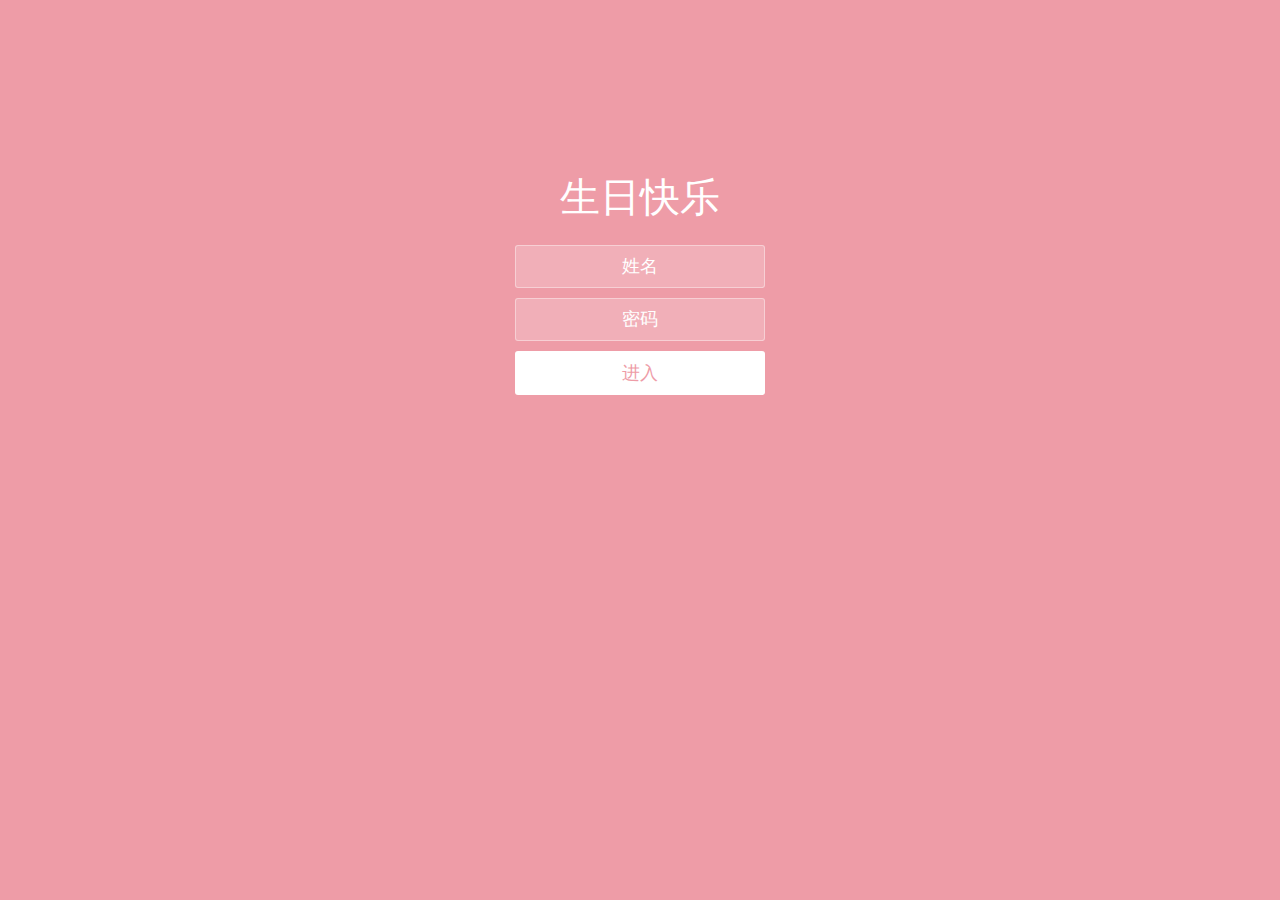
<file: birthday-basic/index.html>
<!doctype html>
<html lang="zh">
<head>
<meta charset="UTF-8">
<meta http-equiv="X-UA-Compatible" content="IE=edge,chrome=1">
<meta name="viewport" content="width=device-width, initial-scale=1.0">
<title>Happy Birthday</title>
<link rel="stylesheet" type="text/css" href="css/index.css">
</head>
<body>
    <iframe class="full" src="./html/login.html" id="iframePage" onload="changeFrameHeight()" frameborder="0" scrolling="no" marginwidth="0" marginheight="0"></iframe>
    <script src="js/index.js" type="text/javascript"></script>
</body>
</html>
</file>
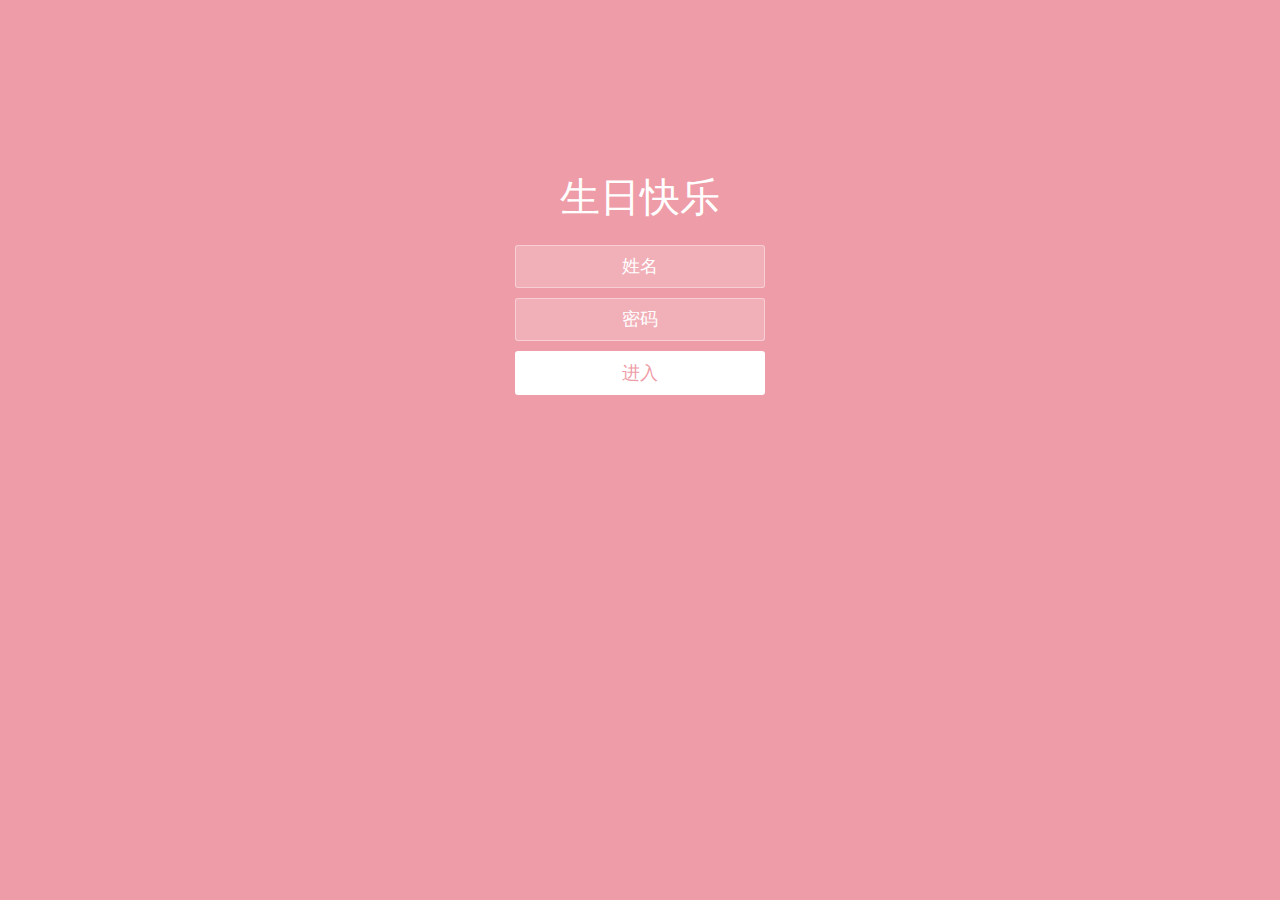
<file: birthday-basic/html/login.html>
<!doctype html>
<html lang="zh">
<head>
<meta charset="UTF-8">
<meta http-equiv="X-UA-Compatible" content="IE=edge,chrome=1">
<meta name="viewport" content="width=device-width, initial-scale=1.0">
<title>Happy Birthday</title>
<link rel="stylesheet" type="text/css" href="../css/login.css" type="text/css" />
<link rel="stylesheet" href="../css/bubbles.css" type="text/css" />
</head>
<body>
<div class="htmleaf-container">
	<div class="wrapper">
		<div class="container">
			<h1>生日快乐</h1>
			<form class="form">
				<input id="userName" name="userName" type="text" placeholder="姓名">
				<input id="pwd" name="pwd" type="password" placeholder="密码">
				<button type="submit" id="login-button">进入</button>
			</form>
		</div>
		<ul class="bg-bubbles">
			<li></li>
			<li></li>
			<li></li>
			<li></li>
			<li></li>
			<li></li>
			<li></li>
			<li></li>
			<li></li>
			<li></li>
		</ul>
	</div>
</div>

<script src="../js/jquery-2.1.1.min.js" type="text/javascript"></script>
<script src="../js/login.js" type="text/javascript"></script>
</body>
</html>
</file>
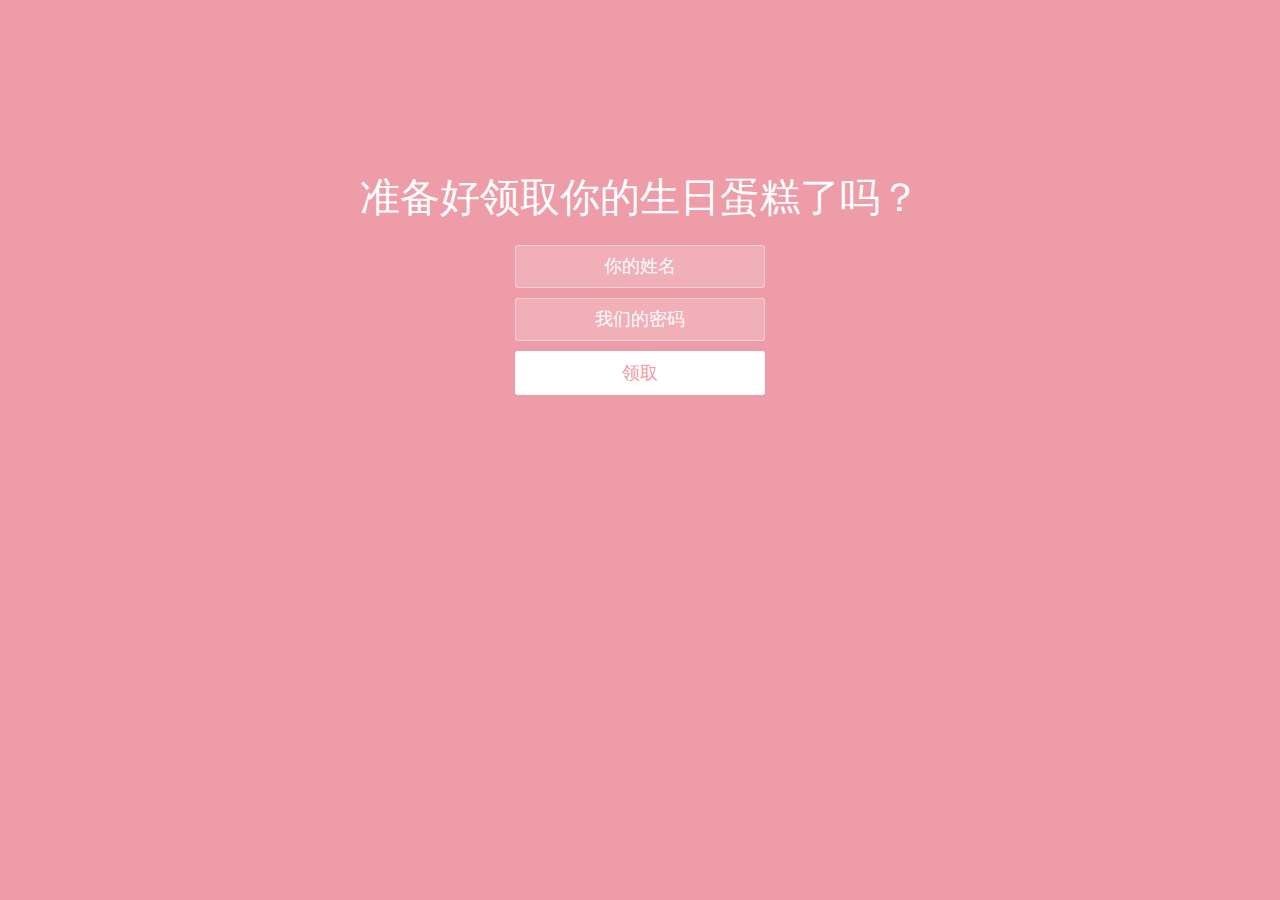
<file: birthday-cake/html/login.html>
<!doctype html>
<html lang="zh">
<head>
<meta charset="UTF-8">
<meta http-equiv="X-UA-Compatible" content="IE=edge,chrome=1">
<meta name="viewport" content="width=device-width, initial-scale=1.0">
<title>Happy Birthday</title>
<link rel="stylesheet" type="text/css" href="../css/login.css" type="text/css" />
<link rel="stylesheet" href="../css/bubbles.css" type="text/css" />
</head>
<body>
<div class="htmleaf-container">
	<div class="wrapper">
		<div class="container">
			<h1>准备好领取你的生日蛋糕了吗？</h1>
			<form class="form">
				<input id="userName" name="userName" type="text" placeholder="你的姓名">
				<input id="pwd" name="pwd" type="password" placeholder="我们的密码">
				<button type="submit" id="login-button">领取</button>
			</form>
		</div>
		<ul class="bg-bubbles">
			<li></li>
			<li></li>
			<li></li>
			<li></li>
			<li></li>
			<li></li>
			<li></li>
			<li></li>
			<li></li>
			<li></li>
		</ul>
	</div>
</div>

<script src="../js/jquery-2.1.1.min.js" type="text/javascript"></script>
<script src="../js/login.js" type="text/javascript"></script>
</body>
</html>
</file>
<file: birthday-basic/css/index.css>
body {
  margin: 0;
  padding: 0;
  overflow-y: hidden;
}

.full {
  width: 100%;
}
</file>
<file: birthday-basic/css/login.css>
* {
  box-sizing: border-box;
  margin: 0;
  padding: 0;
  font-weight: 300;
}
body {
  font-family:"Microsoft YaHei";
  color: white;
  font-weight: 300;
}
body ::-webkit-input-placeholder {
  /* WebKit browsers */
  font-family:"Microsoft YaHei";
  color: white;
  font-weight: 300;
}
body :-moz-placeholder {
  /* Mozilla Firefox 4 to 18 */
  font-family:"Microsoft YaHei";
  color: white;
  opacity: 1;
  font-weight: 300;
}
body ::-moz-placeholder {
  /* Mozilla Firefox 19+ */
  font-family:"Microsoft YaHei";
  color: white;
  opacity: 1;
  font-weight: 300;
}
body :-ms-input-placeholder {
  /* Internet Explorer 10+ */
  font-family:"Microsoft YaHei";
  color: white;
  font-weight: 300;
}
.wrapper {
  background: #ee9ca7;
  background: -webkit-linear-gradient(top left, #ee9ca7 0%, #ee9ca7 100%);
  background: linear-gradient(to bottom right, #ee9ca7 0%, #ee9ca7 100%);
  background-color:rgba(255,255,255,0.9);
  position: absolute;
  top:0;
  left: 0;
  width: 100%;
  height: 100%;
  overflow: hidden;

}

.wrapper.form-success .container h1 {
  -webkit-transform: translateY(85px);
      -ms-transform: translateY(85px);
          transform: translateY(85px);
}
.container {
  max-width: 600px;
  margin: 0 auto;
  margin-top: 7%;
  padding: 80px 0;
  height: 400px;
  text-align: center;
}
.container h1 {
  font-size: 40px;
  -webkit-transition-duration: 1s;
          transition-duration: 1s;
  -webkit-transition-timing-function: ease-in-put;
          transition-timing-function: ease-in-put;
  font-weight: 200;
}
form {
  padding: 20px 0;
  position: relative;
  z-index: 2;
}
form input {
  -webkit-appearance: none;
     -moz-appearance: none;
          appearance: none;
  outline: 0;
  border: 1px solid rgba(255, 255, 255, 0.4);
  background-color: rgba(255, 255, 255, 0.2);
  width: 250px;
  border-radius: 3px;
  padding: 10px 15px;
  margin: 0 auto 10px auto;
  display: block;
  text-align: center;
  font-family: "Microsoft YaHei";
  font-size: 18px;
  color: white;
  -webkit-transition-duration: 0.25s;
          transition-duration: 0.25s;
  font-weight: 300;
}
form input:hover {
  background-color: rgba(255, 255, 255, 0.4);
}
form input:focus {
  background-color: white;
  width: 300px;
  color: #ee9ca7;
}
form button {
  -webkit-appearance: none;
     -moz-appearance: none;
          appearance: none;
  outline: 0;
  background-color: white;
  font-family: "Microsoft YaHei";
  border: 0;
  padding: 10px 15px;
  color: #ee9ca7;
  border-radius: 3px;
  width: 250px;
  cursor: pointer;
  font-size: 18px;
  -webkit-transition-duration: 0.25s;
          transition-duration: 0.25s;
}
form button:hover {
  background-color: #f5f7f9;
}
</file>
<file: birthday-basic/css/bubbles.css>
.bg-bubbles {
  position: absolute;
  top: 0;
  left: 0;
  width: 100%;
  height: 100%;
  z-index: 1;
}
.bg-bubbles li {
  position: absolute;
  list-style: none;
  display: block;
  width: 40px;
  height: 40px;
  background-color: rgba(255, 255, 255, 0.15);
  bottom: -160px;
  -webkit-animation: square 30s infinite;
  animation: square 30s infinite;
  -webkit-transition-timing-function: linear;
  transition-timing-function: linear;
}
.bg-bubbles li:nth-child(1) {
  left: 10%;
}
.bg-bubbles li:nth-child(2) {
  left: 20%;
  width: 80px;
  height: 80px;
  -webkit-animation-delay: 2s;
          animation-delay: 2s;
  -webkit-animation-duration: 17s;
          animation-duration: 17s;
}
.bg-bubbles li:nth-child(3) {
  left: 25%;
  -webkit-animation-delay: 4s;
          animation-delay: 4s;
}
.bg-bubbles li:nth-child(4) {
  left: 40%;
  width: 60px;
  height: 60px;
  -webkit-animation-duration: 22s;
          animation-duration: 22s;
  background-color: rgba(255, 255, 255, 0.25);
}
.bg-bubbles li:nth-child(5) {
  left: 70%;
}
.bg-bubbles li:nth-child(6) {
  left: 80%;
  width: 120px;
  height: 120px;
  -webkit-animation-delay: 3s;
          animation-delay: 3s;
  background-color: rgba(255, 255, 255, 0.2);
}
.bg-bubbles li:nth-child(7) {
  left: 32%;
  width: 160px;
  height: 160px;
  -webkit-animation-delay: 7s;
          animation-delay: 7s;
}
.bg-bubbles li:nth-child(8) {
  left: 55%;
  width: 20px;
  height: 20px;
  -webkit-animation-delay: 15s;
          animation-delay: 15s;
  -webkit-animation-duration: 40s;
          animation-duration: 40s;
}
.bg-bubbles li:nth-child(9) {
  left: 25%;
  width: 10px;
  height: 10px;
  -webkit-animation-delay: 2s;
          animation-delay: 2s;
  -webkit-animation-duration: 40s;
          animation-duration: 40s;
  background-color: rgba(255, 255, 255, 0.3);
}
.bg-bubbles li:nth-child(10) {
  left: 90%;
  width: 160px;
  height: 160px;
  -webkit-animation-delay: 11s;
          animation-delay: 11s;
}
@-webkit-keyframes square {
  0% {
    -webkit-transform: translateY(0);
            transform: translateY(0);
  }
  100% {
    -webkit-transform: translateY(-900px) rotate(600deg);
            transform: translateY(-900px) rotate(600deg);
  }
}
@keyframes square {
  0% {
    -webkit-transform: translateY(0);
            transform: translateY(0);
  }
  100% {
    -webkit-transform: translateY(-900px) rotate(600deg);
            transform: translateY(-900px) rotate(600deg);
  }
}
</file>
<file: birthday-cake/css/login.css>
* {
  box-sizing: border-box;
  margin: 0;
  padding: 0;
  font-weight: 300;
}
body {
  font-family:"Microsoft YaHei";
  color: white;
  font-weight: 300;
}
body ::-webkit-input-placeholder {
  /* WebKit browsers */
  font-family:"Microsoft YaHei";
  color: white;
  font-weight: 300;
}
body :-moz-placeholder {
  /* Mozilla Firefox 4 to 18 */
  font-family:"Microsoft YaHei";
  color: white;
  opacity: 1;
  font-weight: 300;
}
body ::-moz-placeholder {
  /* Mozilla Firefox 19+ */
  font-family:"Microsoft YaHei";
  color: white;
  opacity: 1;
  font-weight: 300;
}
body :-ms-input-placeholder {
  /* Internet Explorer 10+ */
  font-family:"Microsoft YaHei";
  color: white;
  font-weight: 300;
}
.wrapper {
  background: #ee9ca7;
  background: -webkit-linear-gradient(top left, #ee9ca7 0%, #ee9ca7 100%);
  background: linear-gradient(to bottom right, #ee9ca7 0%, #ee9ca7 100%);
  background-color:rgba(255,255,255,0.9);
  position: absolute;
  top:0;
  left: 0;
  width: 100%;
  height: 100%;
  overflow: hidden;

}

.wrapper.form-success .container h1 {
  -webkit-transform: translateY(85px);
      -ms-transform: translateY(85px);
          transform: translateY(85px);
}
.container {
  max-width: 600px;
  margin: 0 auto;
  margin-top: 7%;
  padding: 80px 0;
  height: 400px;
  text-align: center;
}
.container h1 {
  font-size: 40px;
  -webkit-transition-duration: 1s;
          transition-duration: 1s;
  -webkit-transition-timing-function: ease-in-put;
          transition-timing-function: ease-in-put;
  font-weight: 200;
}
form {
  padding: 20px 0;
  position: relative;
  z-index: 2;
}
form input {
  -webkit-appearance: none;
     -moz-appearance: none;
          appearance: none;
  outline: 0;
  border: 1px solid rgba(255, 255, 255, 0.4);
  background-color: rgba(255, 255, 255, 0.2);
  width: 250px;
  border-radius: 3px;
  padding: 10px 15px;
  margin: 0 auto 10px auto;
  display: block;
  text-align: center;
  font-family: "Microsoft YaHei";
  font-size: 18px;
  color: white;
  -webkit-transition-duration: 0.25s;
          transition-duration: 0.25s;
  font-weight: 300;
}
form input:hover {
  background-color: rgba(255, 255, 255, 0.4);
}
form input:focus {
  background-color: white;
  width: 300px;
  color: #ee9ca7;
}
form button {
  -webkit-appearance: none;
     -moz-appearance: none;
          appearance: none;
  outline: 0;
  background-color: white;
  font-family: "Microsoft YaHei";
  border: 0;
  padding: 10px 15px;
  color: #ee9ca7;
  border-radius: 3px;
  width: 250px;
  cursor: pointer;
  font-size: 18px;
  -webkit-transition-duration: 0.25s;
          transition-duration: 0.25s;
}
form button:hover {
  background-color: #f5f7f9;
}
</file>
<file: birthday-cake/css/bubbles.css>
.bg-bubbles {
  position: absolute;
  top: 0;
  left: 0;
  width: 100%;
  height: 100%;
  z-index: 1;
}
.bg-bubbles li {
  position: absolute;
  list-style: none;
  display: block;
  width: 40px;
  height: 40px;
  background-color: rgba(255, 255, 255, 0.15);
  bottom: -160px;
  -webkit-animation: square 30s infinite;
  animation: square 30s infinite;
  -webkit-transition-timing-function: linear;
  transition-timing-function: linear;
}
.bg-bubbles li:nth-child(1) {
  left: 10%;
}
.bg-bubbles li:nth-child(2) {
  left: 20%;
  width: 80px;
  height: 80px;
  -webkit-animation-delay: 2s;
          animation-delay: 2s;
  -webkit-animation-duration: 17s;
          animation-duration: 17s;
}
.bg-bubbles li:nth-child(3) {
  left: 25%;
  -webkit-animation-delay: 4s;
          animation-delay: 4s;
}
.bg-bubbles li:nth-child(4) {
  left: 40%;
  width: 60px;
  height: 60px;
  -webkit-animation-duration: 22s;
          animation-duration: 22s;
  background-color: rgba(255, 255, 255, 0.25);
}
.bg-bubbles li:nth-child(5) {
  left: 70%;
}
.bg-bubbles li:nth-child(6) {
  left: 80%;
  width: 120px;
  height: 120px;
  -webkit-animation-delay: 3s;
          animation-delay: 3s;
  background-color: rgba(255, 255, 255, 0.2);
}
.bg-bubbles li:nth-child(7) {
  left: 32%;
  width: 160px;
  height: 160px;
  -webkit-animation-delay: 7s;
          animation-delay: 7s;
}
.bg-bubbles li:nth-child(8) {
  left: 55%;
  width: 20px;
  height: 20px;
  -webkit-animation-delay: 15s;
          animation-delay: 15s;
  -webkit-animation-duration: 40s;
          animation-duration: 40s;
}
.bg-bubbles li:nth-child(9) {
  left: 25%;
  width: 10px;
  height: 10px;
  -webkit-animation-delay: 2s;
          animation-delay: 2s;
  -webkit-animation-duration: 40s;
          animation-duration: 40s;
  background-color: rgba(255, 255, 255, 0.3);
}
.bg-bubbles li:nth-child(10) {
  left: 90%;
  width: 160px;
  height: 160px;
  -webkit-animation-delay: 11s;
          animation-delay: 11s;
}
@-webkit-keyframes square {
  0% {
    -webkit-transform: translateY(0);
            transform: translateY(0);
  }
  100% {
    -webkit-transform: translateY(-900px) rotate(600deg);
            transform: translateY(-900px) rotate(600deg);
  }
}
@keyframes square {
  0% {
    -webkit-transform: translateY(0);
            transform: translateY(0);
  }
  100% {
    -webkit-transform: translateY(-900px) rotate(600deg);
            transform: translateY(-900px) rotate(600deg);
  }
}
</file>
